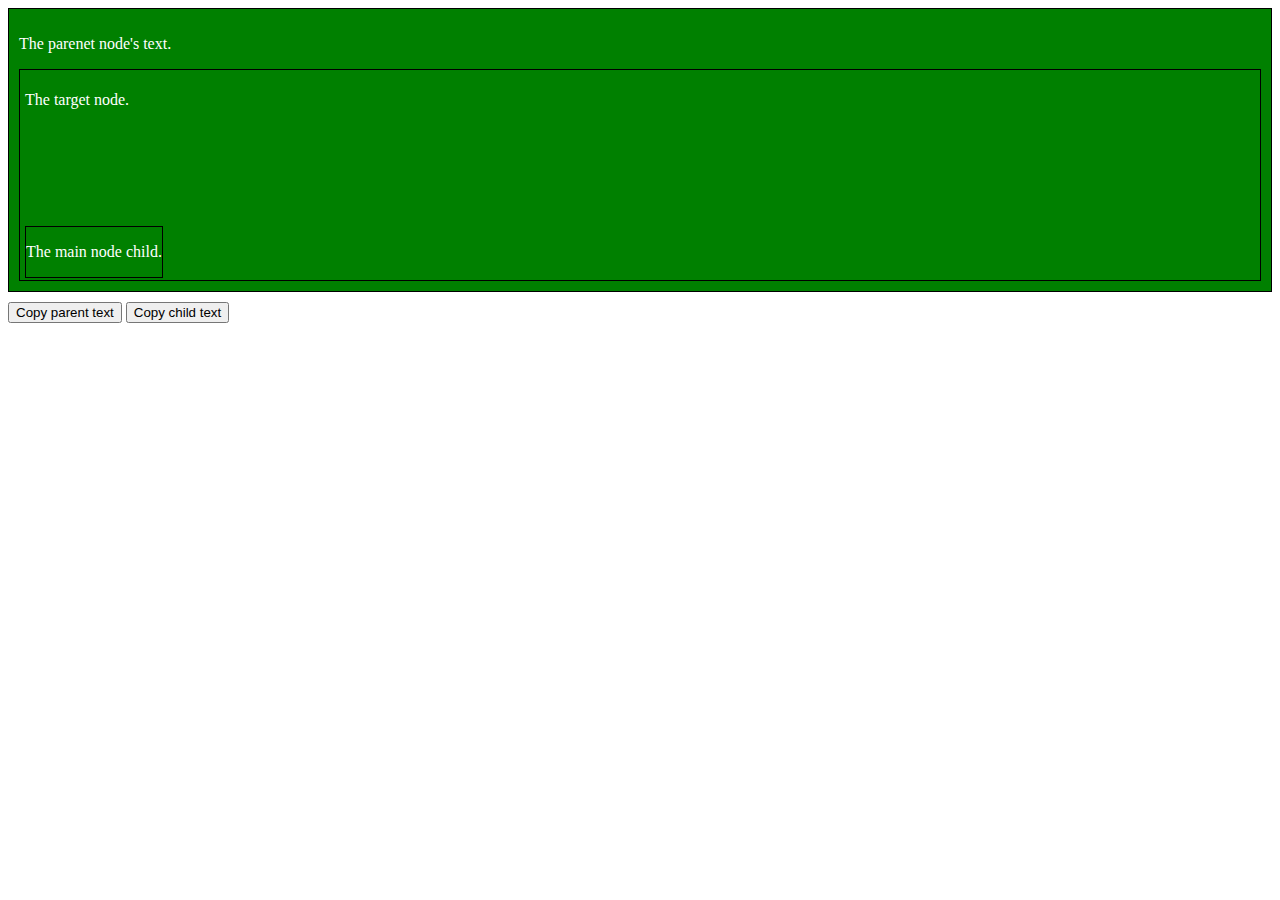
<file: 3/index.html>
<!DOCTYPE html>
<html lang="en">

<head>
    <meta charset="UTF-8">
    <meta http-equiv="X-UA-Compatible" content="IE=edge">
    <meta name="viewport" content="width=device-width, initial-scale=1.0">
    <link rel="stylesheet" href="style.css">
    <script src="https://code.jquery.com/jquery-3.6.3.min.js"
        integrity="sha256-pvPw+upLPUjgMXY0G+8O0xUf+/Im1MZjXxxgOcBQBXU=" crossorigin="anonymous"></script>
    <script src="main.js"></script>
    <title>Document</title>
</head>

<body>
    <div class="parent">
        <P class="parentText">The parenet node's text.</P>
        <div class="target">
            <p class="targetText">The target node.</p>
            <div class="child">
                <p class="childText">The main node child.</p>
            </div>
        </div>
    </div>
    <button class="parentBtn">Copy parent text</button>
    <button class="childBtn">Copy child text</button>
</body>


</html>
</file>
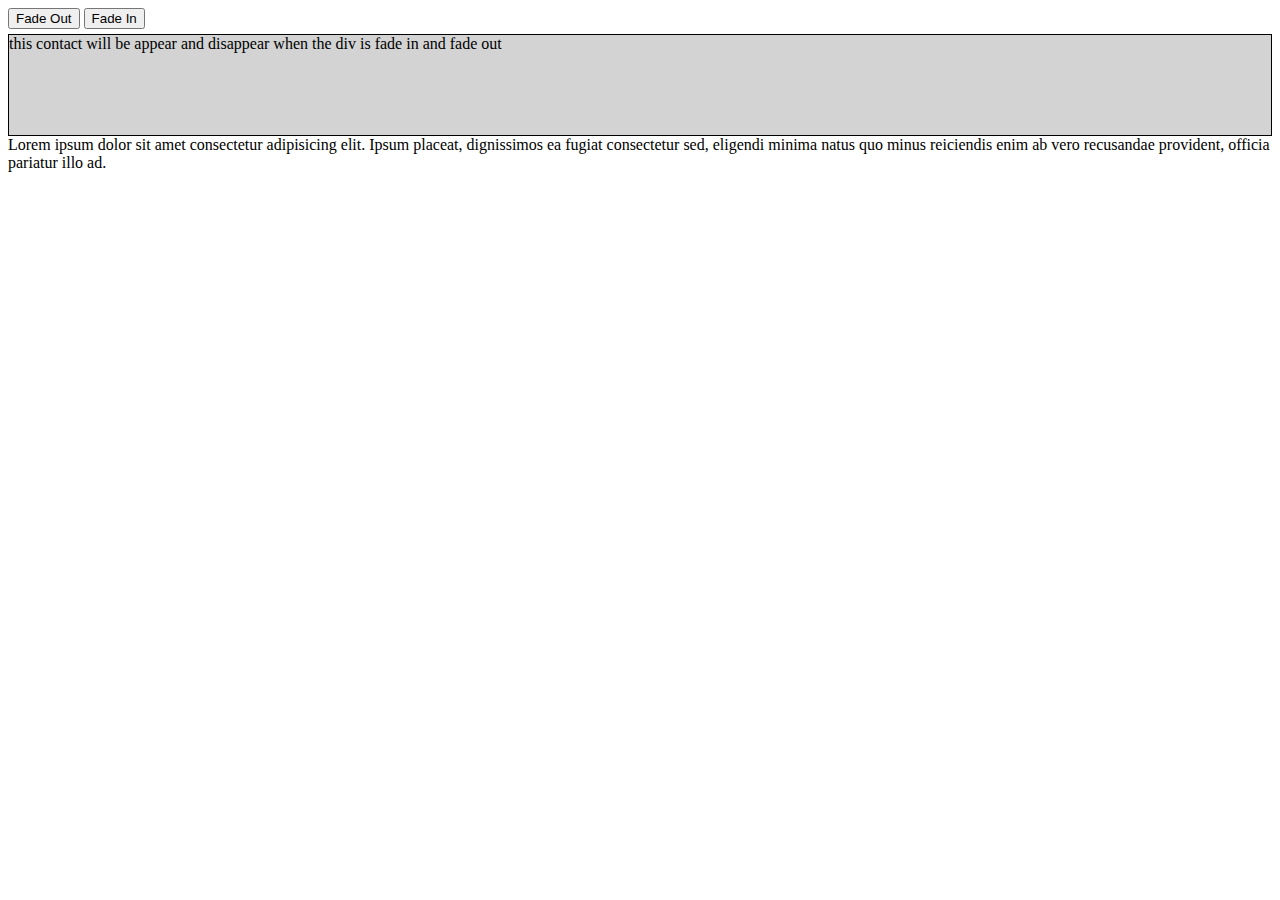
<file: 4/index.html>
<!DOCTYPE html>
<html lang="en">

<head>
    <meta charset="UTF-8">
    <meta http-equiv="X-UA-Compatible" content="IE=edge">
    <meta name="viewport" content="width=device-width, initial-scale=1.0">
    <link rel="stylesheet" href="style.css">
    <script src="https://code.jquery.com/jquery-3.6.3.min.js"
        integrity="sha256-pvPw+upLPUjgMXY0G+8O0xUf+/Im1MZjXxxgOcBQBXU=" crossorigin="anonymous"></script>
    <script src="main.js"></script>
    <title>Document</title>
</head>

<body>
    <main>
        <button class="fadeOut">Fade Out</button>
        <button class="fadeIn">Fade In</button>
        <div class="fade">this contact will be appear and disappear when the div is fade in and fade out</div>
        <div>Lorem ipsum dolor sit amet consectetur adipisicing elit. Ipsum placeat, dignissimos ea fugiat consectetur
            sed, eligendi minima natus quo minus reiciendis enim ab vero recusandae provident, officia pariatur illo ad.
        </div>
    </main>
</body>


</html>
</file>
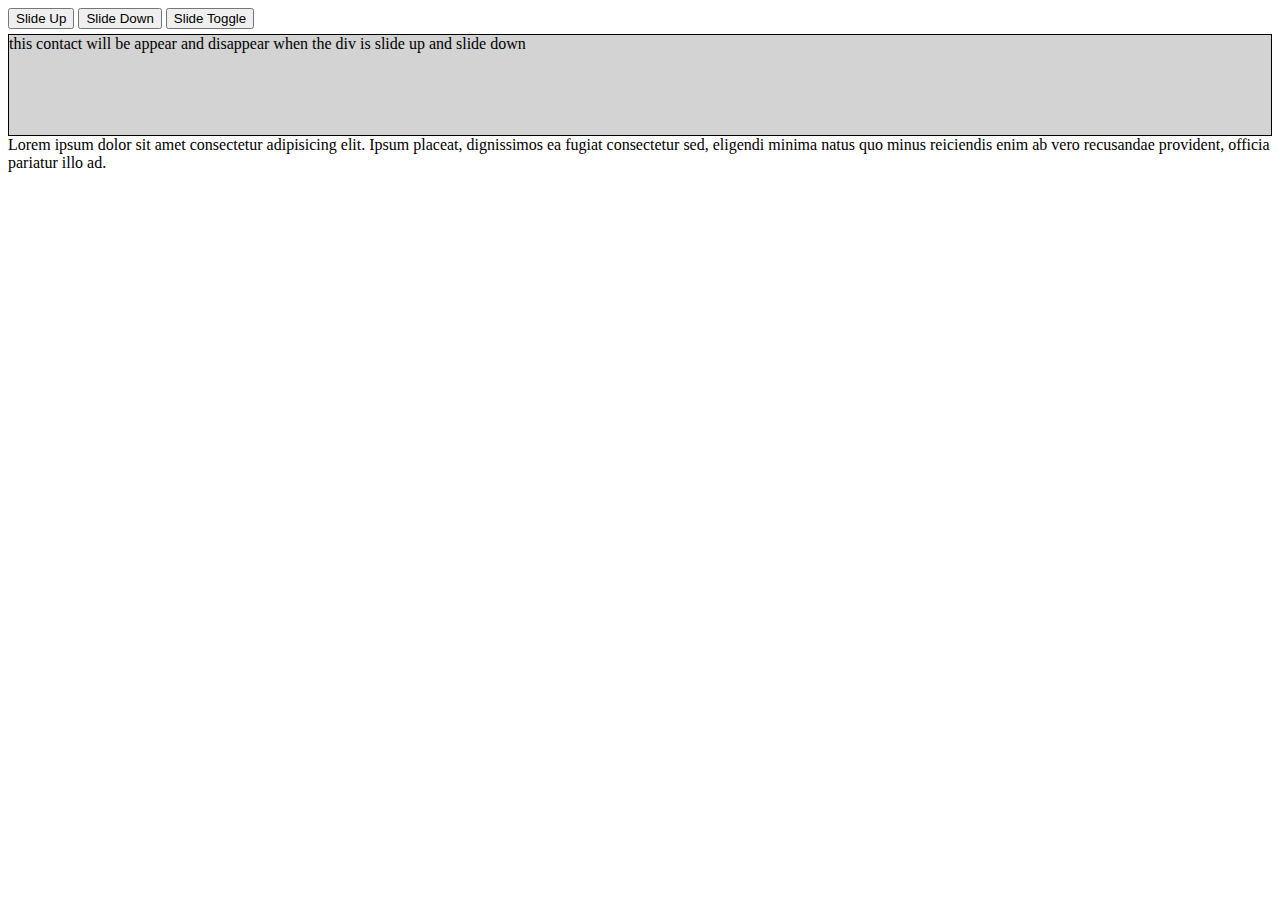
<file: 5/index.html>
<!DOCTYPE html>
<html lang="en">

<head>
    <meta charset="UTF-8">
    <meta http-equiv="X-UA-Compatible" content="IE=edge">
    <meta name="viewport" content="width=device-width, initial-scale=1.0">
    <link rel="stylesheet" href="style.css">
    <script src="https://code.jquery.com/jquery-3.6.3.min.js"
        integrity="sha256-pvPw+upLPUjgMXY0G+8O0xUf+/Im1MZjXxxgOcBQBXU=" crossorigin="anonymous"></script>
    <script src="main.js"></script>
    <title>Document</title>
</head>

<body>
    <main>
        <button class="slideUp">Slide Up</button>
        <button class="slideDown">Slide Down</button>
        <button class="slideToggle">Slide Toggle</button>
        <div class="slide">this contact will be appear and disappear when the div is slide up and slide down</div>
        <div>Lorem ipsum dolor sit amet consectetur adipisicing elit. Ipsum placeat, dignissimos ea fugiat consectetur
            sed, eligendi minima natus quo minus reiciendis enim ab vero recusandae provident, officia pariatur illo ad.
        </div>
    </main>
</body>


</html>
</file>
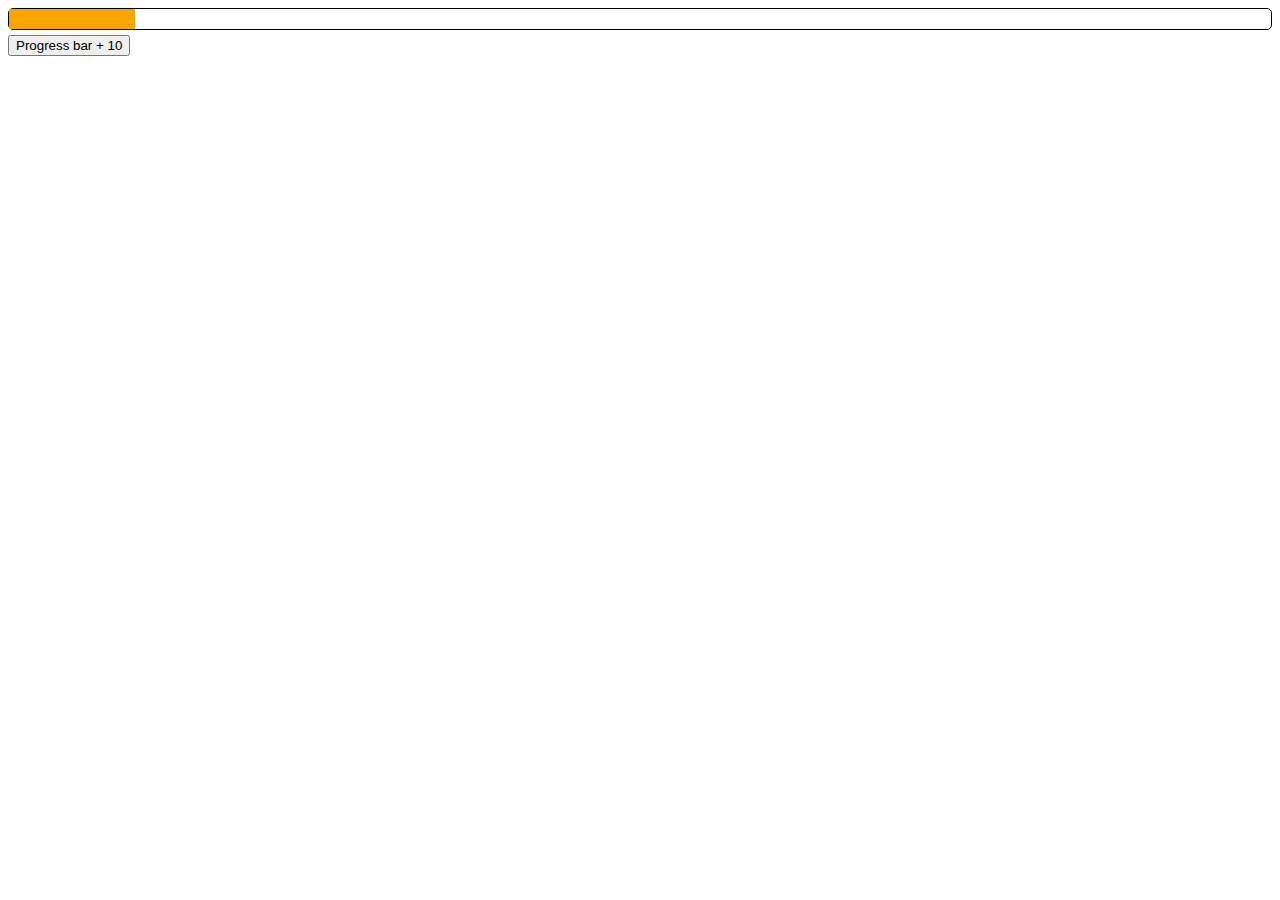
<file: 7/index.html>
<!DOCTYPE html>
<html lang="en">

<head>
    <meta charset="UTF-8">
    <meta http-equiv="X-UA-Compatible" content="IE=edge">
    <meta name="viewport" content="width=device-width, initial-scale=1.0">
    <link rel="stylesheet" href="style.css">
    <script src="https://code.jquery.com/jquery-3.6.3.min.js"
        integrity="sha256-pvPw+upLPUjgMXY0G+8O0xUf+/Im1MZjXxxgOcBQBXU=" crossorigin="anonymous"></script>
    <script src="main.js"></script>
    <title>Document</title>
</head>

<body>
    <main>
        <div class="progressBar">
            <div id="inSide"></div>
        </div>
        <button> Progress bar + 10</button>
    </main>
</body>


</html>
</file>
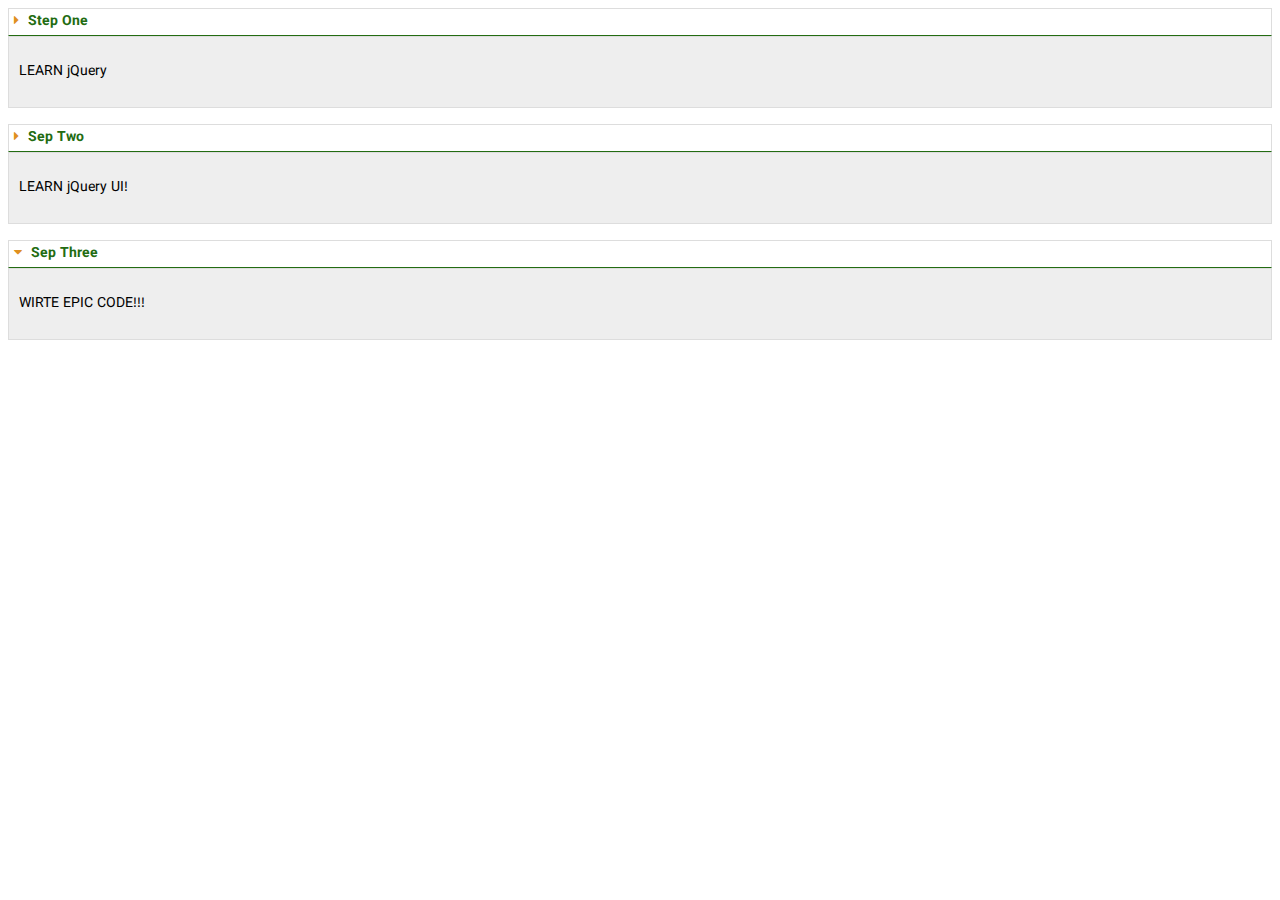
<file: 8/index.html>
<!DOCTYPE html>
<html lang="en">

<head>
    <meta charset="UTF-8">
    <meta http-equiv="X-UA-Compatible" content="IE=edge">
    <meta name="viewport" content="width=device-width, initial-scale=1.0">
    <link rel="stylesheet" href="style.css">
    <script src="https://code.jquery.com/jquery-3.6.3.min.js"
        integrity="sha256-pvPw+upLPUjgMXY0G+8O0xUf+/Im1MZjXxxgOcBQBXU=" crossorigin="anonymous"></script>
    <script src="main.js"></script>
    <link rel="stylesheet" href="https://cdnjs.cloudflare.com/ajax/libs/font-awesome/4.7.0/css/font-awesome.min.css">
    <link rel="preconnect" href="https://fonts.googleapis.com">
    <link rel="preconnect" href="https://fonts.gstatic.com" crossorigin>
    <link
        href="https://fonts.googleapis.com/css2?family=Noto+Naskh+Arabic&family=Noto+Nastaliq+Urdu&family=Roboto&family=Vazirmatn:wght@500&display=swap"
        rel="stylesheet">
    <style>
        @import url('https://fonts.googleapis.com/css2?family=Noto+Naskh+Arabic&family=Noto+Nastaliq+Urdu&family=Roboto&family=Vazirmatn:wght@500&display=swap');

    </style>
    <title>Document</title>
</head>

<body>
    <main>
        <div class="mb-1">
            <div id="stepOne">
                <i class="fa fa-caret-right	
                "></i>
                <strong class="titleOne">Step One</strong>
            </div>
            <div class="firstContainer">
                <P>LEARN jQuery</P>
            </div>
        </div>
        <div class="mb-1">
            <div id="stepTwo">
                <i class="fa fa-caret-right	"></i>
                <strong>Sep Two</strong>
            </div>
            <div class="secondContainer">
                <P>LEARN jQuery UI!</P>
            </div>
        </div>
        <div class="mb-1">
            <div id="stepThree">
                <i class="fa fa-caret-down	"></i>
                <strong>Sep Three</strong>
            </div>
            <div class="thirdContainer">
                <p>WIRTE EPIC CODE!!!</p>
            </div>
        </div>
    </main>
</body>


</html>
</file>
<file: 3/style.css>
.parent {
    background-color: green;
    border: 1px solid #000;
    color: #fff;
    padding: 10px;
    margin-bottom: 10px;
}

.target {
    border: 1px solid #000;
    padding: 5px;
    min-height: 200px;
    position: relative;
}

.child {
    /* padding: 3px; */
    border: 1px solid #000;
    position: absolute;
    bottom: 2px;
}
</file>
<file: 4/style.css>
.fade{
    height: 100px;
    background-color: lightgray;
    border: 1px solid #000;
    margin-top: 5px;
}
</file>
<file: 5/style.css>
.slide{
    background-color: lightgray;
    margin-top: 5px;
    border: 1px solid #000;
    height: 100px;
}
</file>
<file: 7/style.css>
.progressBar{
    border: 1px solid black;
    border-radius: 5px;
    height: 20px;
    margin-bottom: 5px;
    position: relative;
}

#inSide{
    position: absolute;
    background-color: #f8a500;
    width: 10%;
    height: 20px;
}
</file>
<file: 8/style.css>
body {
    font-family: 'Noto Naskh Arabic', serif;
    font-family: 'Noto Nastaliq Urdu', serif;
    font-family: 'Roboto', sans-serif;
    font-family: 'Vazirmatn', sans-serif;
    font-size: 14px;
}

#stepOne {
    border: 1px solid #ddd;
    border-bottom: 1px solid #236c12;
    padding: 2px 5px;

}
#stepTwo {
    border: 1px solid #ddd;
    border-bottom: 1px solid #236c12;
    padding: 2px 5px;

}
#stepThree {
    border: 1px solid #ddd;
    border-bottom: 1px solid #236c12;
    padding: 2px 5px;

}

strong {
    color: #236c12;
}

i {
    color: #df901f;
    font-weight: 900;
    margin-right: 5px;
}
.firstContainer{
    border: 1px solid #ddd;
    background-color: #eee;
}
.firstContainer p{
    padding: 10px;
}

.secondContainer{
    border: 1px solid #ddd;
    background-color: #eee;
}
.secondContainer p{
    padding: 10px;
}

.thirdContainer{
    border: 1px solid #ddd;
    background-color: #eee;
}
.thirdContainer p{
    padding: 10px;
}

.mb-1{
    margin-bottom: 1rem;
}
</file>
